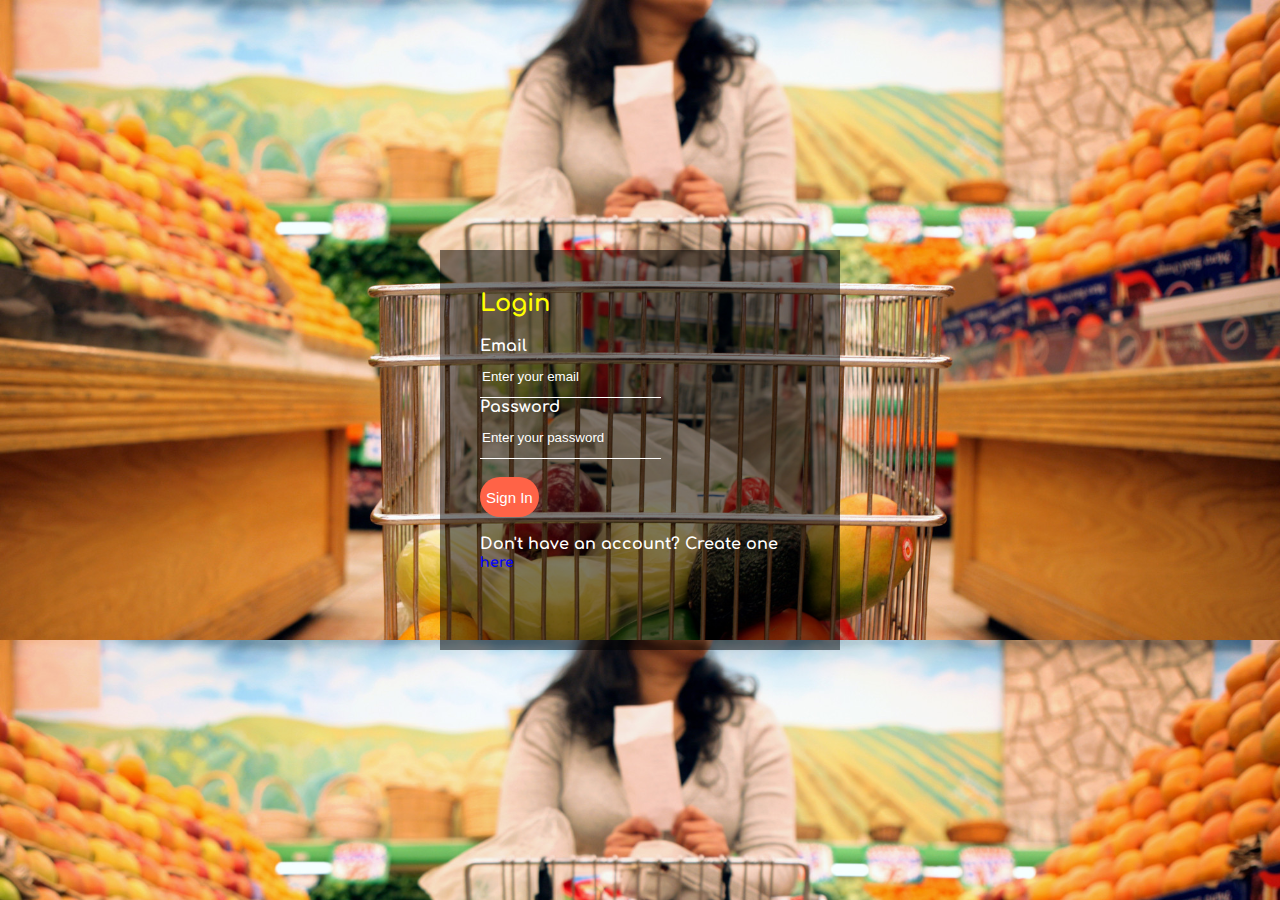
<file: Designs/index.html>
<!DOCTYPE html>
<html>
<head>
	<title>Shopping List</title>
	<link rel="stylesheet" type="text/css" href="style.css">
	<link href="http://fonts.googleapis.com/css?family=Comfortaa" rel="stylesheet" type="text/css">
</head>
<body>
	<div class="form-area">
		<h2>Login</h2>
		<form action="">
			<p>Email</p>
			<input type="text" name="" id="" placeholder="Enter your email" required="required"><br />
			<p>Password</p>
			<input type="password" name="" id="" placeholder="Enter your password" required="required">
			<br /><br />
			<input type="submit" name="" value="Sign In"><br /><br />
			<p>Don't have an account? Create one <a href="register.html">here</a>
		</form>
		
	</div>

</body>
</html>
</file>
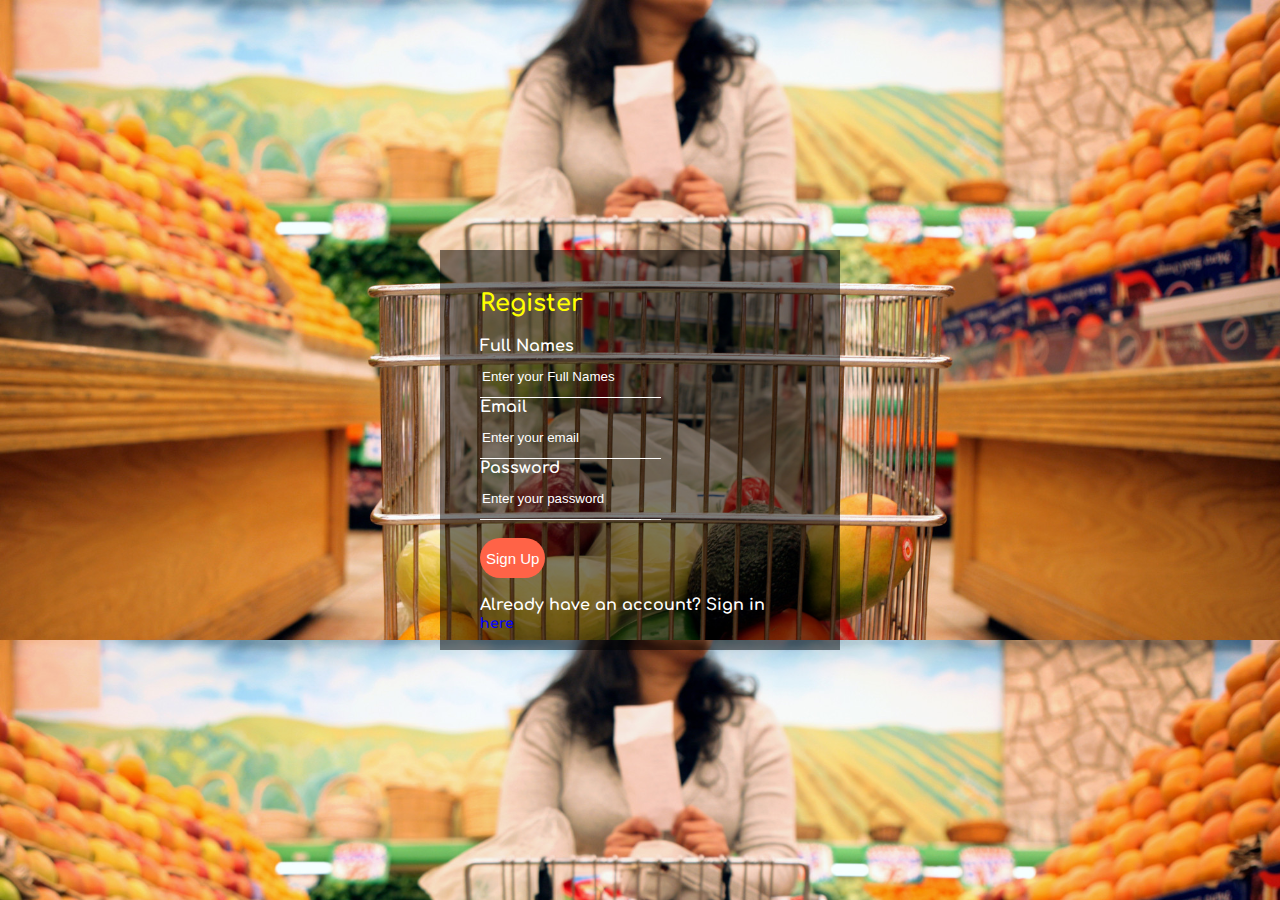
<file: Designs/register.html>
<!DOCTYPE html>
<html>
<head>
	<title>Shopping List</title>
	<link rel="stylesheet" type="text/css" href="style.css">
	<link href="http://fonts.googleapis.com/css?family=Comfortaa" rel="stylesheet" type="text/css">
</head>
<body>
	<div class="form-area">
		<h2>Register</h2>
		<form action="">
			<p>Full Names</p>
			<input type="text" name="" placeholder="Enter your Full Names" required="required">
			<p>Email</p>
			<input type="text" name="" id="" placeholder="Enter your email" required="required"><br />
			<p>Password</p>
			<input type="password" name="" id="" placeholder="Enter your password" required="required">
			<br /><br />
			<input type="submit" name="" value="Sign Up"><br /><br />
			<p>Already have an account? Sign in <a href="index.html">here</a>
		</form>
		
	</div>

</body>
</html>
</file>
<file: Designs/style.css>
body {
	margin: 0px;
	padding: 0px;
	background-image: url(images/shop1.jpg);
	background-size: cover;
	font-family: Comfortaa, cursive;

}

.form-area {
	position: absolute;
	top: 50%;
	left: 50%;
	transform: translate(-50%,-50%);
	width: 400px;
	height: 400px;
	box-sizing: border-box;
	background:rgba(0,0,0,0.5);
	padding: 40px;
}

h2 {
	margin: 0px;
	padding: 0 0 20px;
	font-weight: bold;
	color: yellow;
}

.form-area p {
	margin: 0px;
	padding: 0px;
	font-weight: bold;
	color: #ffffff;
}

.form-area input[type=text],
.form-area input[type=password] {
	border: none;
	border-bottom: 1px solid #ffffff;
	background-color: transparent;
	outline: none;
	height: 40px;
	color: #ffffff;
	display: 16px;
}

::placeholder {
	color: #ffffff;
}

.form-area input[type=submit] {
	border:none;
	height: 40px;
	outline: none;
	color: #ffffff;
	font-size: 15px;
	background-color: tomato;
	cursor: pointer;
	border-radius: 20px;
}

.form-area input[type=submit]:hover {
	background-color: red;
	color: #ffffff;
}

.form-area a{
	color: blue;
	text-decoration: none;
	font-size: 14px;
	font-weight: bold;
}
</file>
